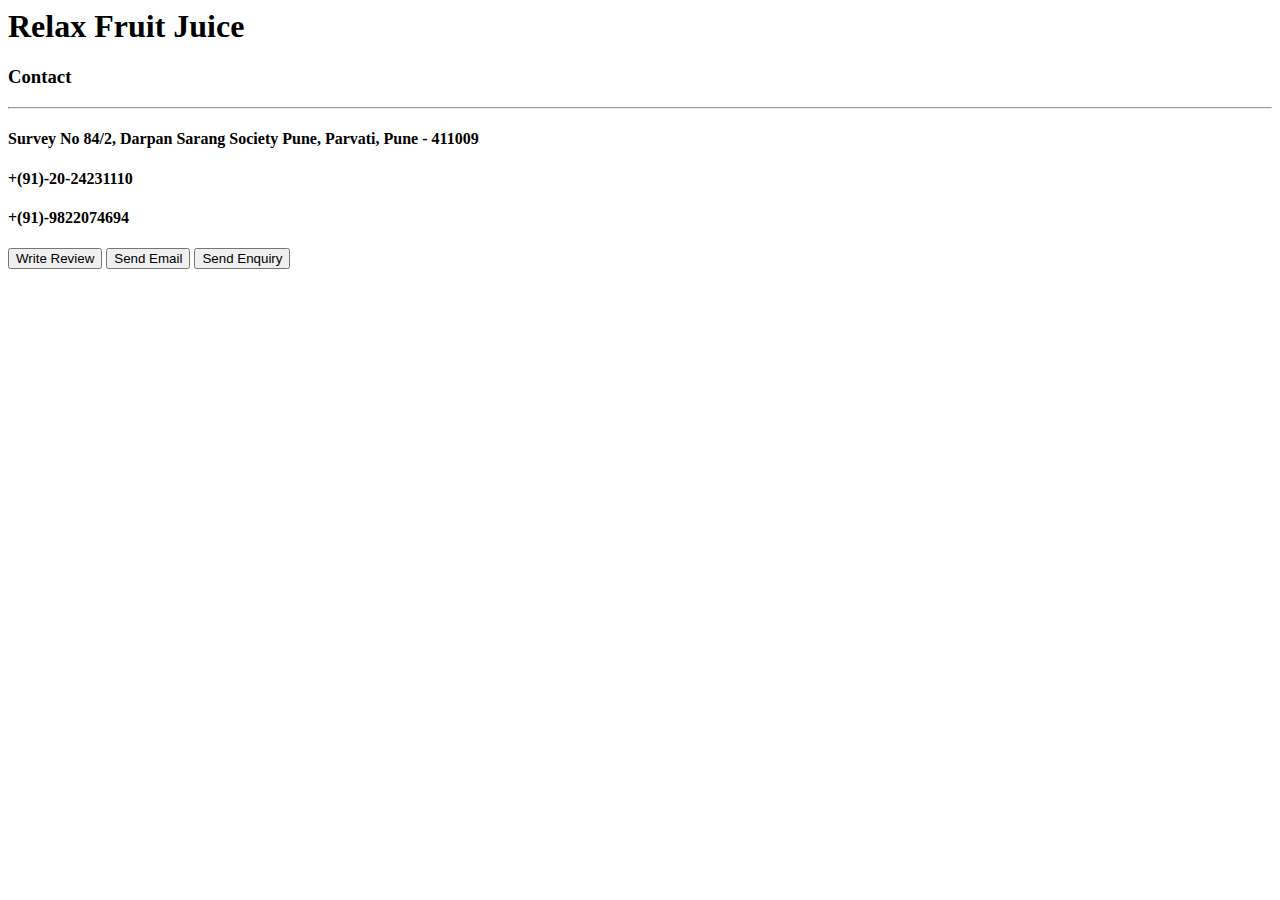
<file: templates/contactus.html>
<html>
<head></head>
<body>
	<div class="container">
		<h1>Relax Fruit Juice</h1>
		<div class="row">
			<div class="col-md-8">
				<h3>Contact</h3>
				<hr>
				<h4><span class="glyphicon glyphicon-map-marker"></span>Survey No 84/2, Darpan Sarang Society Pune, Parvati, Pune - 411009</h4>
			</div>
		</div>
		<div class="row">
			<div class="col-md-8">
				
				<h4>+(91)-20-24231110</h4>
			</div>
		</div>
		<div class="row">
			<div class="col-md-8">
				
				<h4><span class="glyphicon glyphicon-phone"></span>+(91)-9822074694</h4>
			</div>
		</div>
		<div class="row">
			    <button type="button" class="btn btn-primary btn-sm">Write Review</button>
 				<button type="button" class="btn btn-success btn-sm">Send Email</button>
 				<button type="button" class="btn btn-success btn-sm">Send Enquiry</button>
		</div>
	</div>
</body>
</html>
</file>
